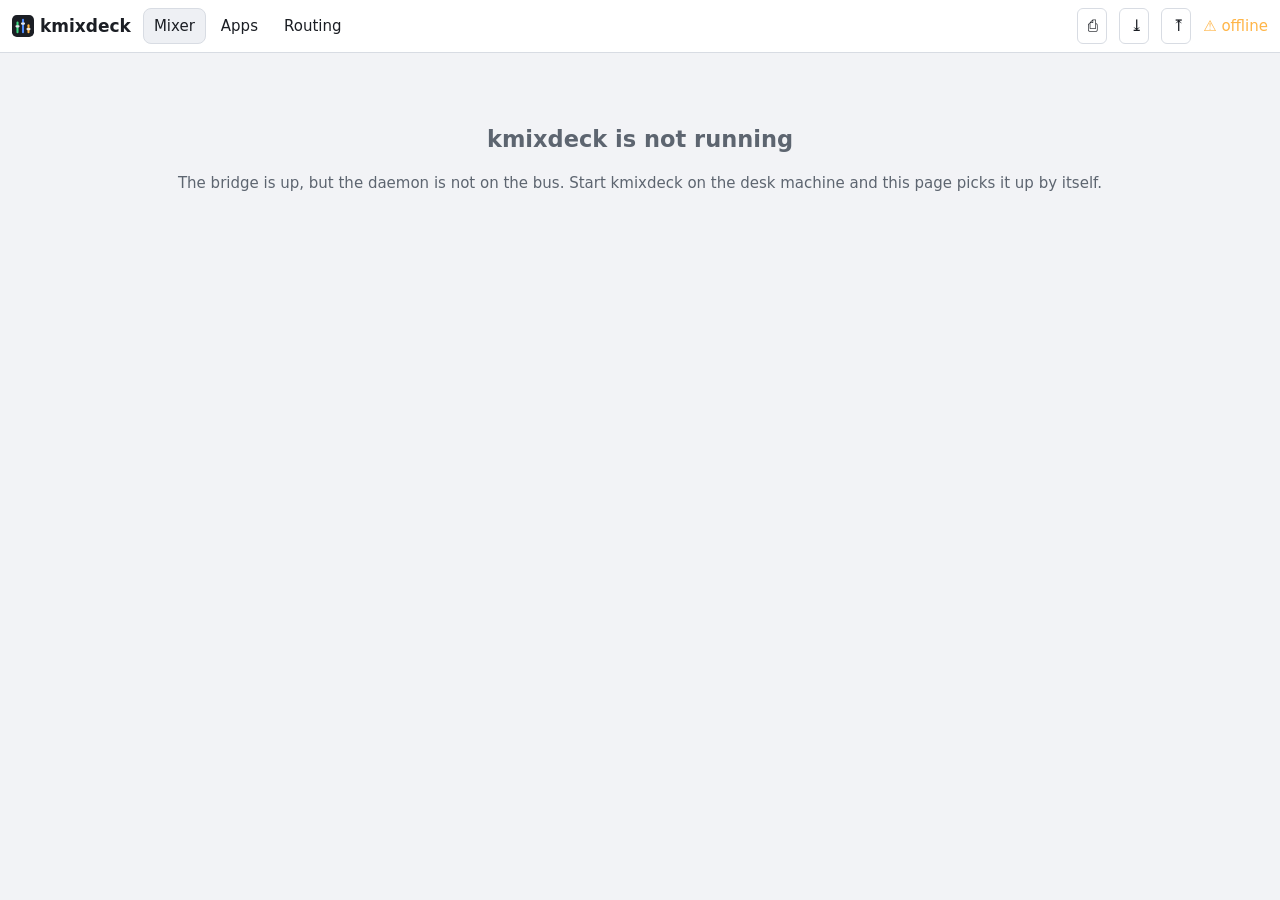
<file: web/static/index.html>
<!doctype html>
<html lang="en">
<head>
<meta charset="utf-8">
<meta name="viewport" content="width=device-width, initial-scale=1, viewport-fit=cover">
<meta name="color-scheme" content="dark light">
<title>kmixdeck</title>
<link rel="stylesheet" href="style.css">
<link rel="manifest" href="manifest.json">
<link rel="icon" href="icon.svg" type="image/svg+xml">
</head>
<body>
<header id="topbar">
  <h1><img src="icon.svg" alt="" width="22" height="22"> kmixdeck</h1>
  <nav id="tabs" role="tablist">
    <button role="tab" data-view="mixer" aria-selected="true">Mixer</button>
    <button role="tab" data-view="apps">Apps</button>
    <button role="tab" data-view="patchbay">Routing</button>
    <!-- CT-8: opt-in like the scene picker above — the tab appears only once a soundboard channel exists. -->
    <button role="tab" data-view="soundboard" hidden>Soundboard</button>
  </nav>
  <div id="hearing" data-probe="hearingBar" title="What am I hearing right now"></div>
  <button id="undo" data-probe="undoAction" hidden></button>
  <span class="spacer"></span>
  <!-- CT-9: scenes. Opt-in rule (owner 2026-09-18): the recall picker is absent until a scene exists;
       "save" is the one control that is always there. -->
  <select id="scenePick" class="icon-btn" data-probe="scenePick" aria-label="Recall scene" hidden></select>
  <button id="sceneSave" class="icon-btn" data-probe="sceneSave" title="Save current faders/mutes as a scene" aria-label="Save scene">⎙</button>
  <button id="export" class="icon-btn" data-probe="exportLayout" title="Export layout (Ctrl+S)" aria-label="Export layout">⤓</button>
  <button id="import" class="icon-btn" data-probe="importLayout" title="Import layout…" aria-label="Import layout">⤒</button>
  <span id="conn" data-probe="connectionState" aria-live="polite"></span>
</header>
<main id="view"></main>
<aside id="fx-drawer" hidden aria-label="Effects"></aside>
<aside id="duck-drawer" hidden aria-label="Ducking"></aside>
<div id="toast" role="status" aria-live="polite"></div>
<script type="module" src="app.js"></script>
</body>
</html>
</file>
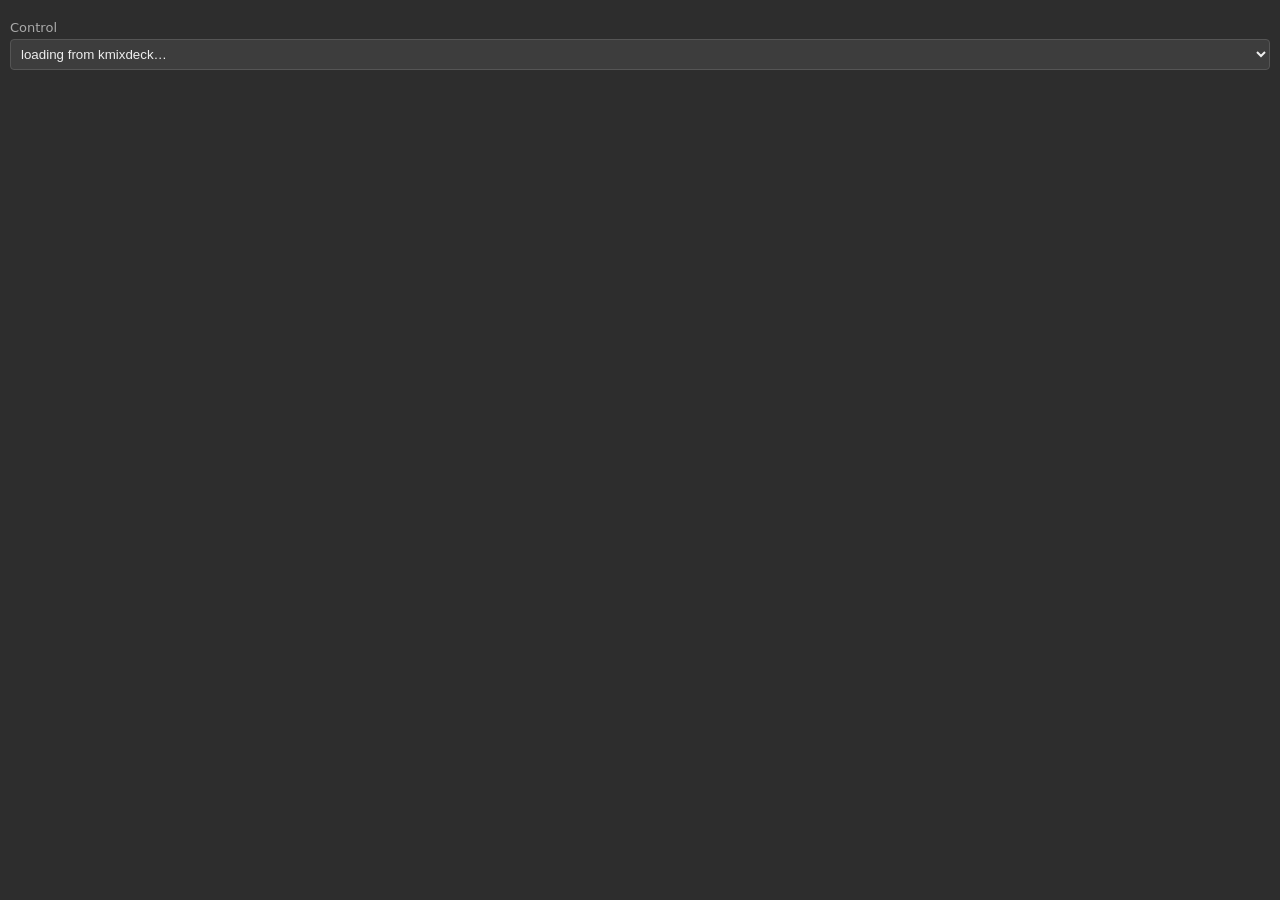
<file: streamdeck/me.kmixdeck.sdPlugin/pi/index.html>
<!DOCTYPE html>
<!-- SPDX-License-Identifier: GPL-3.0-or-later
     Property inspector for the kmixdeck OpenAction plugin. No mixer logic: the list of channels, mixes and devices
     comes from the plugin (sendToPropertyInspector), which reads it from the daemon. -->
<html lang="en">
<head>
<meta charset="utf-8">
<title>kmixdeck</title>
<style>
  body { font: 13px system-ui, sans-serif; color: #ddd; background: #2d2d2d; margin: 0; padding: 10px; }
  label { display: block; margin: 10px 0 4px; color: #aaa; }
  select, input { width: 100%; box-sizing: border-box; padding: 6px; background: #3d3d3d; color: #eee; border: 1px solid #555; border-radius: 4px; }
  .row { display: flex; gap: 8px; } .row > * { flex: 1; }
  .hint { color: #888; font-size: 11px; margin-top: 8px; }
  .hidden { display: none; }
</style>
</head>
<body>
  <div id="target-block">
    <label for="target">Control</label>
    <select id="target"><option value="">loading from kmixdeck…</option></select>
  </div>
  <div id="fader-block" class="hidden">
    <div class="row">
      <div><label for="step">Step (dB)</label><input id="step" type="number" min="0.5" max="12" step="0.5" value="3"></div>
      <div><label for="direction">Key direction</label><select id="direction"><option value="up">louder (+)</option><option value="down">quieter (−)</option></select></div>
    </div>
    <div class="hint">On a dial: rotate = one third of the step per detent, press = mute.</div>
  </div>
  <div id="device-block" class="hidden">
    <label for="device">Output device</label>
    <select id="device"><option value="">loading from kmixdeck…</option></select>
  </div>
  <div class="hint" id="status"></div>

<script>
let ws, uuid, action, settings = {};
const $ = (id) => document.getElementById(id);

function fill(select, items, current) {
  select.innerHTML = "";
  if (!items.length) { select.add(new Option("nothing found — is kmixdeckd running?", "")); return; }
  select.add(new Option("— choose —", ""));
  for (const it of items) select.add(new Option(it.label, it.value));
  select.value = current || "";
}
function save() {
  settings.target = $("target").value; settings.step_db = parseFloat($("step").value) || 3;
  settings.direction = $("direction").value; settings.device = $("device").value;
  ws.send(JSON.stringify({ event: "setSettings", context: uuid, payload: settings }));
}
for (const id of ["target", "step", "direction", "device"]) $(id).addEventListener("change", save);

function connectOpenActionSocket(port, inUUID, registerEvent, info, actionInfo) {
  uuid = inUUID;
  const ai = typeof actionInfo === "string" ? JSON.parse(actionInfo) : actionInfo;
  action = ai.action; settings = (ai.payload && ai.payload.settings) || {};
  $("fader-block").classList.toggle("hidden", action !== "me.kmixdeck.fader");
  $("device-block").classList.toggle("hidden", action !== "me.kmixdeck.listen");
  $("target-block").classList.toggle("hidden", action === "me.kmixdeck.listen");
  $("step").value = settings.step_db || 3; $("direction").value = settings.direction || "up";
  ws = new WebSocket("ws://localhost:" + port);
  ws.onopen = () => {
    ws.send(JSON.stringify({ event: registerEvent, uuid }));
    ws.send(JSON.stringify({ event: "sendToPlugin", action, context: uuid, payload: { request: "choices" } }));
  };
  ws.onmessage = (m) => {
    const msg = JSON.parse(m.data);
    if (msg.event === "sendToPropertyInspector" && msg.payload) {
      fill($("target"), msg.payload.targets || [], settings.target);
      fill($("device"), msg.payload.devices || [], settings.device);
      const nt = (msg.payload.targets || []).length, nd = (msg.payload.devices || []).length;
      $("status").textContent = `${nt} control${nt === 1 ? "" : "s"}, ${nd} output device${nd === 1 ? "" : "s"} — live from kmixdeck`;
    } else if (msg.event === "didReceiveSettings") {
      settings = msg.payload.settings || {};
    }
  };
}
const connectElgatoStreamDeckSocket = connectOpenActionSocket;   // Stream Deck compatibility
</script>
</body>
</html>
</file>
<file: web/static/style.css>
/* kmixdeck web — one stylesheet, dark by default, follows the system. Touch targets ≥ 44 px (ADR 0011 §4). */
:root {
  --bg: #1b1e24; --panel: #242830; --panel-2: #2c313a; --text: #e6e8ec; --muted: #9aa3b2; --line: #363c47;
  --accent: #4f8cff; --green: #3ddc84; --amber: #ffb547; --red: #ff5c5c; --hear: #7bd88f;
  --handle: 44px; --radius: 10px;
  color-scheme: dark;
}
@media (prefers-color-scheme: light) {
  :root { --bg: #f2f3f6; --panel: #ffffff; --panel-2: #eef0f4; --text: #1b1e24; --muted: #5d6570; --line: #d8dce3; }
}
* { box-sizing: border-box; }
html, body { margin: 0; height: 100%; background: var(--bg); color: var(--text); font: 15px/1.35 system-ui, -apple-system, "Segoe UI", Roboto, sans-serif; touch-action: manipulation; }
button { font: inherit; color: inherit; background: var(--panel-2); border: 1px solid var(--line); border-radius: 8px; padding: 6px 10px; min-height: 36px; cursor: pointer; }
button:hover { border-color: var(--accent); }
button:focus-visible, [role=slider]:focus-visible, select:focus-visible { outline: 2px solid var(--accent); outline-offset: 2px; }
button[aria-pressed=true] { background: var(--accent); color: #fff; border-color: var(--accent); }
button.mute[aria-pressed=true] { background: var(--red); border-color: var(--red); }
button.listen.on, button.listen[aria-pressed=true] { background: var(--hear); color: #10301a; border-color: var(--hear); }
button.add { min-width: 44px; font-size: 20px; }
button.menu { padding: 6px 8px; }
button.danger, .menu button.danger { color: var(--red); }
.icon-img { width: 1.2em; height: 1.2em; vertical-align: -0.25em; }

/* ---- top bar */
#topbar { display: flex; align-items: center; gap: 12px; padding: 8px 12px; background: var(--panel); border-bottom: 1px solid var(--line); position: sticky; top: 0; z-index: 5; flex-wrap: wrap; }
#topbar h1 { font-size: 17px; margin: 0; display: flex; align-items: center; gap: 6px; }
#tabs { display: flex; gap: 4px; }
#tabs [role=tab] { background: transparent; border-color: transparent; }
#tabs [role=tab][aria-selected=true] { background: var(--panel-2); border-color: var(--line); }
#hearing { margin-left: auto; display: flex; align-items: center; gap: 8px; color: var(--hear); font-weight: 500; }
#hearing .hear-label.none { color: var(--muted); }
#hearing select { background: var(--panel-2); color: var(--text); border: 1px solid var(--line); border-radius: 8px; padding: 6px; min-height: 36px; }
#conn[data-state=offline] { color: var(--amber); }
#toast { position: fixed; left: 50%; bottom: 20px; transform: translate(-50%, 20px); background: var(--panel-2); border: 1px solid var(--line); padding: 10px 16px; border-radius: 10px; opacity: 0; transition: .2s; pointer-events: none; z-index: 20; }
#toast.show { opacity: 1; transform: translate(-50%, 0); }
#toast.error { border-color: var(--red); }
main { padding: 12px; overflow: auto; }
.empty { color: var(--muted); text-align: center; padding: 40px 16px; }

/* ---- mixer grid (MixerPage.qml / Wave Link): first column = channel headers, one column per mix; every row is one
   channel, every cell one horizontal fader whose track is the meter. Rows are 2 gridUnits tall, not a fader's height. */
.mixer { display: grid; grid-template-columns: minmax(230px, 260px) repeat(var(--mixes), minmax(170px, 1fr)); gap: 6px; align-items: stretch; }
.corner { display: flex; align-items: flex-end; }
.corner.bottom { align-items: flex-start; }
.channel-header, .mix-header, .cell { background: var(--panel); border: 1px solid var(--line); border-radius: var(--radius); position: relative; overflow: hidden; }
.channel-header, .mix-header { padding: 5px 8px 4px 12px; display: flex; flex-direction: column; }
.stripe { position: absolute; left: 0; top: 0; bottom: 0; width: 5px; background: var(--accent); }
/* one row per header, like a Wave Link channel card: [name+source block][controls…] */
.hbody { display: flex; flex-direction: row; align-items: center; gap: 8px; min-height: 40px; }
/* The name block gives way first: basis 6em, so a long device name ("Shure SM7B (RØDECaster Pro II)") is cut with …
   instead of running under the buttons, and the button row wraps to its own line only when even 6em do not fit.
   Before 2026-09-23 the block had basis auto (= the full device name) and no wrap: 22 overlaps at 1600 px. */
.hbody .head-row { flex: 1 1 6em; display: flex; flex-direction: column; align-items: stretch; gap: 0; min-width: 0; overflow: hidden; }
.channel-header .hbody { flex-wrap: wrap; row-gap: 2px; }
/* the button row itself may break too: mute·listen·pan·fx·ducking·⋮ are 256 px, and with 8 mixes the column gets 230 */
.channel-header .hbody .hrow { flex: 0 1 auto; flex-wrap: wrap; justify-content: flex-end; row-gap: 2px; min-width: 0; }
.name-line { display: flex; align-items: center; gap: 6px; min-width: 0; max-width: 100%; }
/* name and badges share the line and all shrink; the full text stays in the title/tooltip */
.name-line > .name { flex: 0 0 auto; max-width: 7em; }   /* the name gives way last; badges shrink first */
.name-line > .badge { flex: 0 1 auto; min-width: 2.2em; overflow: hidden; text-overflow: ellipsis; white-space: nowrap; }
.hbody .hrow { flex: 0 0 auto; }
.mix-header .hbody { flex-wrap: wrap; }
.mix-header .hbody .head-row { flex: 1 1 100%; flex-direction: row; align-items: center; }
.mix-header .hbody .hrow { flex: 1 1 100%; flex-wrap: wrap; row-gap: 2px; }   /* narrow column: fx/listen go under the fader, not out of the card */
.head-row { display: flex; align-items: center; gap: 6px; min-width: 0; }
.name { background: none; border: none; font-weight: 600; font-size: 15px; padding: 0; text-align: left; min-height: 0; white-space: nowrap; overflow: hidden; text-overflow: ellipsis; max-width: 100%; }
.source { color: var(--muted); font-size: 12px; white-space: nowrap; overflow: hidden; text-overflow: ellipsis; background: none; border: none; text-align: left; padding: 0; min-height: 0; min-width: 0; max-width: 100%; }
.source.link:hover { color: var(--accent); }
.gone { color: var(--amber); }
.badge { display: inline-block; font-size: 11px; background: var(--panel-2); border: 1px solid var(--line); border-radius: 999px; padding: 0 8px; }
/* FX-9: das Ducking-Badge soll sich vom Gruppen-Badge unterscheiden — es meldet einen laufenden Eingriff. */
/* too narrow: the symbol alone (fitBadges in mixer.js). Text hidden by size, not removed: textContent keeps it */
.badge.short { font-size: 0; min-width: 0; padding: 0 6px; }
.badge.short::before { content: attr(data-short); font-size: 11px; }
.badge-duck { background: var(--warn-bg, #4a3a1a); border-color: var(--warn, #b8863b); color: var(--warn-fg, #f0d6a0); }
.badge-playing { border-color: var(--accent-ok, #3b8f5a); }   /* CT-10: NowPlaying on the channel */
.spacer { flex: 1; }
.hrow { display: flex; align-items: center; gap: 4px; min-height: 36px; }
.hrow .fader { min-width: 72px; }
.hrow .fader { flex: 1; }
.hrow button, .cell button { min-width: 36px; min-height: 36px; padding: 4px; }
.mix-header.muted { background: color-mix(in srgb, var(--red) 22%, var(--panel)); border-color: var(--red); }
.mix-header.hearing { border-color: var(--hear); }
.mix-header .outmeter, .channel-header .hmeter { position: relative; height: 4px; margin: 6px 2px 2px; border-radius: 2px; }

/* ---- cell: [mute][fader][link] */
.cell { display: flex; align-items: center; gap: 4px; padding: 5px 8px; }
.cell .fader { flex: 1; }
.cell.linked .link { border-color: var(--accent); }
.cell.muted .fader .fill { background: var(--muted); }
.pending { color: var(--muted); }

/* ---- fader: horizontal pill, gain fill + live level inside (Fader.qml), unity tick, round knob */
.fader { position: relative; touch-action: none; user-select: none; -webkit-user-select: none; height: 36px; min-width: 80px; }
.fader.disabled { opacity: .5; }
.fader .track { position: absolute; top: 50%; left: 4px; right: 4px; height: 10px; transform: translateY(-50%); background: color-mix(in srgb, var(--text) 16%, transparent); border-radius: 5px; overflow: hidden; }
.fader .fill { position: absolute; inset: 0; transform-origin: left; background: var(--green); opacity: .4; }
.fader .live { position: absolute; inset: 0; transform-origin: left; transform: scaleX(0); background: var(--green); }
.fader[data-band="1"] .live { background: var(--amber); }
.fader[data-band="2"] .live { background: var(--red); }
.fader .tick { position: absolute; top: -2px; bottom: -2px; width: 2px; background: color-mix(in srgb, var(--text) 55%, transparent); transform: translateX(-50%); }
.fader .handle { position: absolute; top: 50%; width: 20px; height: 20px; border-radius: 50%; background: var(--accent); border: 2px solid var(--panel); box-shadow: 0 1px 4px rgba(0,0,0,.5); transform: translate(-50%, -50%); left: calc(14px + (100% - 28px) * var(--pos, 1)); }
.fader.dragging .handle, .fader:focus-visible .handle { transform: translate(-50%, -50%) scale(1.15); }
.fader .db { position: absolute; right: 0; top: -14px; font-size: 10px; color: var(--muted); font-variant-numeric: tabular-nums; opacity: 0; transition: .15s; }
.fader:hover .db, .fader.dragging .db, .fader:focus-visible .db { opacity: 1; }
.fader.vertical { display: none; }   /* not used on the mixer page any more */

/* ---- meter (standalone): channel header has a short vertical one, mix header a thin horizontal one at the bottom */
.meter { position: relative; width: 6px; height: 28px; background: rgba(127,127,127,.15); border-radius: 3px; overflow: hidden; }

.meter.horizontal { width: auto; height: 6px; }
/* UX-18: the R128 target line inside the meter. Dashed and faint on purpose — the scale is dBFS peak while the
   target is LUFS, so this is an orientation mark, not a measurement. It turns green once I reaches the target.
   overflow:hidden on .meter clips it to the bar, which is exactly right. */
.meter .lufstarget { position: absolute; background: repeating-linear-gradient(to bottom, var(--text) 0 3px, transparent 3px 5px);
                     opacity: .45; pointer-events: none; }
.meter.horizontal .lufstarget { top: 0; bottom: 0; width: 1px; transform: translateX(-.5px); }
.meter:not(.horizontal) .lufstarget { left: 0; right: 0; height: 1px;
                                      background: repeating-linear-gradient(to right, var(--text) 0 3px, transparent 3px 5px); }
.meter .lufstarget[data-reached="1"] { background: var(--green); opacity: .9; }
/* the LUFS readout row: one line, tabular digits so the numbers do not jitter while they update 25×/s */
/* wraps instead of running out of a narrow mix card (8 mixes: TP sat 21 px outside, 2026-09-23); a value never
   breaks inside itself, so "TP -21.1" moves to the next line as a whole */
.lufsrow { display: flex; flex-wrap: wrap; align-items: baseline; gap: 2px 4px; margin: 2px 2px 0; font-size: 11px; min-width: 0; }
.lufsrow > span { white-space: nowrap; }
.lufslabel { opacity: .55; }
.lufsval { font-family: ui-monospace, SFMono-Regular, Menlo, monospace; font-variant-numeric: tabular-nums; }
.lufsval[data-reached="1"] { color: var(--green); }
.lufsval[data-reached="0"] { color: var(--amber); }
.lufsval.tp[data-hot="1"] { color: var(--red); }
.meter .bar { position: absolute; inset: 0; transform-origin: bottom; transform: scaleY(0); background: var(--green); }
.meter.horizontal .bar { transform-origin: left; transform: scaleX(0); }
.meter[data-band="1"] .bar { background: var(--amber); }
.meter[data-band="2"] .bar { background: var(--red); }
.meter .hold { position: absolute; left: 0; right: 0; height: 2px; background: var(--text); bottom: 0; }
.meter.horizontal .hold { top: 0; bottom: 0; width: 2px; height: auto; left: 0; }

/* pan knob (QQC2.Dial in ChannelHeader.qml) */
.knob { display: flex; flex-direction: column; align-items: center; width: 36px; touch-action: none; user-select: none; cursor: ns-resize; }
.knob svg { display: block; width: 30px; height: 26px; }
.knob .arc { stroke: color-mix(in srgb, var(--text) 35%, transparent); stroke-width: 4; stroke-linecap: round; }
.knob .val { stroke: var(--accent); stroke-width: 4; stroke-linecap: round; }
.knob .pointer { stroke: var(--text); stroke-width: 3; stroke-linecap: round; }
.knob.dragging .pointer, .knob:focus-visible .pointer { stroke: var(--accent); }
.knob output { font-size: 9px; color: var(--muted); line-height: 1; font-variant-numeric: tabular-nums; }
button svg.i { width: 18px; height: 18px; display: block; margin: 0 auto; fill: none; stroke: currentColor; stroke-width: 2; stroke-linecap: round; stroke-linejoin: round; }

/* ---- apps */
.apps { display: flex; flex-direction: column; gap: 8px; max-width: 900px; margin: 0 auto; }
.app { display: grid; grid-template-columns: 44px 1fr auto; gap: 12px; align-items: center; background: var(--panel); border: 1px solid var(--line); border-radius: var(--radius); padding: 10px; }
.app.idle { opacity: .6; }
.icon.big { font-size: 28px; text-align: center; }
.app .title { font-weight: 600; display: flex; align-items: center; gap: 8px; }
.app .sub { color: var(--muted); font-size: 13px; }
.dot { width: 9px; height: 9px; border-radius: 50%; background: var(--line); display: inline-block; }
.dot.on { background: var(--green); box-shadow: 0 0 6px var(--green); }
.target { display: flex; flex-wrap: wrap; gap: 6px; justify-content: flex-end; max-width: 320px; }
.chip { border-radius: 999px; padding: 4px 12px; }
.unassigned { color: var(--amber); font-size: 13px; align-self: center; }

/* ---- patchbay */
.patchbay { position: relative; display: grid; grid-template-columns: repeat(4, minmax(190px, 1fr)); gap: 44px; align-items: start; min-width: 900px; }
.pb-col { display: flex; flex-direction: column; gap: 10px; }
.card { background: var(--panel); border: 1px solid var(--line); border-radius: var(--radius); padding: 6px 0; }
.card.off { opacity: .55; }
.card.absent { border-style: dashed; }
.card-title { font-weight: 600; padding: 4px 12px 6px; white-space: nowrap; overflow: hidden; text-overflow: ellipsis; }
.jack-row { display: grid; grid-template-columns: 16px 1fr 16px; align-items: center; height: 26px; }
.jack-label { font-size: 13px; color: var(--muted); padding: 0 6px; white-space: nowrap; overflow: hidden; text-overflow: ellipsis; }
.jack-label small { color: var(--accent); }
.jack { width: 12px; height: 12px; border-radius: 50%; background: var(--text); border: 2px solid var(--panel); box-shadow: 0 0 0 1px var(--line); justify-self: center; cursor: crosshair; }
.jack.in { margin-left: -12px; }
.jack.out { margin-right: -12px; }
.jack.none { visibility: hidden; }
svg.wires { position: absolute; inset: 0; pointer-events: none; overflow: visible; }
svg.wires .wire { fill: none; stroke: var(--accent); stroke-width: 2.5px; pointer-events: stroke; cursor: pointer; opacity: .9; }
svg.wires .wire.app { stroke: var(--green); }
svg.wires .wire.input { stroke: var(--amber); }
svg.wires .wire.output { stroke: var(--hear); }
svg.wires .wire.capture { stroke: #c58cff; stroke-dasharray: 6 4; }
svg.wires .wire.muted { stroke: var(--muted); stroke-dasharray: 3 5; opacity: .5; }
svg.wires .wire.ghost { stroke: var(--text); stroke-dasharray: 4 4; }
svg.wires .wire:hover { stroke-width: 5px; opacity: 1; }

/* ---- popovers */
.popover { position: fixed; z-index: 10; background: var(--panel); border: 1px solid var(--line); border-radius: 10px; box-shadow: 0 8px 30px rgba(0,0,0,.45); padding: 6px; min-width: 200px; }
.popover.menu { display: flex; flex-direction: column; }
.popover.menu button { background: none; border: none; text-align: left; min-height: 40px; padding: 8px 12px; border-radius: 6px; }
.popover.menu button:hover { background: var(--panel-2); }
.popover:not(.menu) { top: 60px; left: 50%; transform: translateX(-50%); max-height: 70vh; overflow: auto; }
.popover h3 { margin: 6px 8px 10px; font-size: 15px; }
.popover .row { display: flex; align-items: center; gap: 8px; min-height: 40px; padding: 0 8px; }

/* ---- phone: one mix per screen width, headers stack */
@media (max-width: 720px) {
  /* Cells need 16 padding + mute 36 + fader 80 + link 36 + 2×4 gap + 2 border = 178 px: at 140 the link button
     sat on the next cell's mute button. The page scrolls sideways instead (main is overflow:auto). */
  .mixer { grid-template-columns: minmax(170px, 190px) repeat(var(--mixes), minmax(180px, 1fr)); gap: 4px; }
  #hearing { order: 5; width: 100%; margin-left: 0; }
  .app { grid-template-columns: 36px 1fr; }
  .app .target { grid-column: 1 / -1; justify-content: flex-start; max-width: none; }
}

/* ---- FX drawer (FxPanel.qml as a side sheet) */
body.fx-open #view { margin-right: 380px; }
#fx-drawer { position: fixed; top: 48px; right: 0; bottom: 0; width: 380px; max-width: 100vw; background: var(--panel); border-left: 1px solid var(--line); padding: 12px 14px; overflow-y: auto; display: flex; flex-direction: column; gap: 10px; z-index: 20; }
#fx-drawer[hidden] { display: none; }
.fx-head { display: flex; align-items: center; gap: 10px; }
.fx-head h2 { font-size: 15px; margin: 0; flex: 1; white-space: nowrap; overflow: hidden; text-overflow: ellipsis; }
.switch { display: inline-flex; align-items: center; gap: 6px; font-size: 13px; cursor: pointer; }
.switch input { width: 18px; height: 18px; accent-color: var(--green); margin: 0; }
.fx-list { display: flex; flex-direction: column; gap: 8px; }
.fx-card { background: var(--panel-2); border: 1px solid var(--line); border-radius: var(--radius); padding: 8px 10px; display: flex; flex-direction: column; gap: 6px; }
.fx-card.off { opacity: .55; }
.fx-card-head { display: flex; align-items: center; gap: 6px; }
.fx-card-head button { min-width: 32px; min-height: 32px; padding: 2px; }
.fx-desc { margin: 0; color: var(--muted); font-size: 12px; }
.fx-param { display: grid; grid-template-columns: 110px 1fr 64px; align-items: center; gap: 8px; font-size: 12px; }
.fx-param input[type=range] { width: 100%; accent-color: var(--accent); min-height: 28px; }
.fx-param output { text-align: right; font-variant-numeric: tabular-nums; color: var(--muted); }
.fx-add select { width: 100%; min-height: 40px; background: var(--panel-2); color: var(--text); border: 1px solid var(--line); border-radius: var(--radius); padding: 6px 10px; font: inherit; }
.fx-presets { display: flex; flex-wrap: wrap; gap: 6px; align-items: center; }
.fx-presets .muted { color: var(--muted); font-size: 12px; }
button.fx.on { color: var(--green); border-color: var(--green); }
button.danger { color: var(--red); }
@media (max-width: 900px) {
  body.fx-open #view { margin-right: 0; }
  #fx-drawer { width: 100vw; top: 0; }
}

header .spacer { flex: 1; }
header .icon-btn { background: none; border: 1px solid var(--line); color: var(--fg-dim); width: 30px; height: 30px; border-radius: 6px; font-size: 16px; line-height: 1; }
header .icon-btn:hover { color: var(--fg); border-color: var(--fg-dim); }
/* the scene picker shares the icon-button look but holds a name: 30 px left an empty sliver (seen at 412 px) */
header select.icon-btn { width: auto; min-width: 7em; max-width: 14em; padding: 0 6px; font-size: 13px; }

.channel-header button.source { background: none; border: 0; padding: 0; color: var(--fg-dim); font: inherit; font-size: 12px; text-align: left; cursor: pointer; }
.channel-header button.source:hover { color: var(--fg); text-decoration: underline dotted; }
.popover .hint { color: var(--fg-dim); font-size: 11px; margin: 6px 0 0; }

/* ---- CT-8 soundboard -------------------------------------------------------------------------------------
   Pads are deliberately large: this is the one panel you hit under time pressure, mid-sentence, sometimes on a
   phone. --handle (44px) is the project's minimum touch size, a pad is well above it. A sounding pad is green
   AND labelled, never colour alone — the same rule the mute buttons follow. */
.board { background: var(--panel); border: 1px solid var(--line); border-radius: var(--radius); margin: 10px; padding: 10px; }
.board > header { display: flex; align-items: center; gap: 8px; margin-bottom: 10px; }
.board > header h2 { margin: 0; font-size: 1.05rem; flex: 1; }
.pads { display: grid; grid-template-columns: repeat(auto-fill, minmax(140px, 1fr)); gap: 10px; }
.sample-cell { display: grid; grid-template-columns: 1fr auto; grid-template-rows: auto auto; gap: 4px 6px; align-items: center; }
.sample-pad { grid-column: 1 / -1; min-height: 64px; display: flex; flex-direction: column; align-items: center; justify-content: center;
              gap: 2px; font-weight: 600; text-align: center; overflow-wrap: anywhere; }
.sample-pad.sounding { background: var(--green); color: #0d2a18; border-color: var(--green); }
.sample-pad.sounding::after { content: "▶ playing"; font-size: 0.72rem; font-weight: 500; }
.sample-len { font-size: 0.72rem; font-weight: 400; color: var(--muted); }
.sample-pad.sounding .sample-len { color: #0d2a18; }
.sample-gain { width: 100%; }
.sample-del { min-height: 28px; padding: 2px 8px; color: var(--muted); }
.sample-del:hover { color: var(--red); border-color: var(--red); }
.board .hint { color: var(--muted); font-size: 0.85rem; }
</file>
